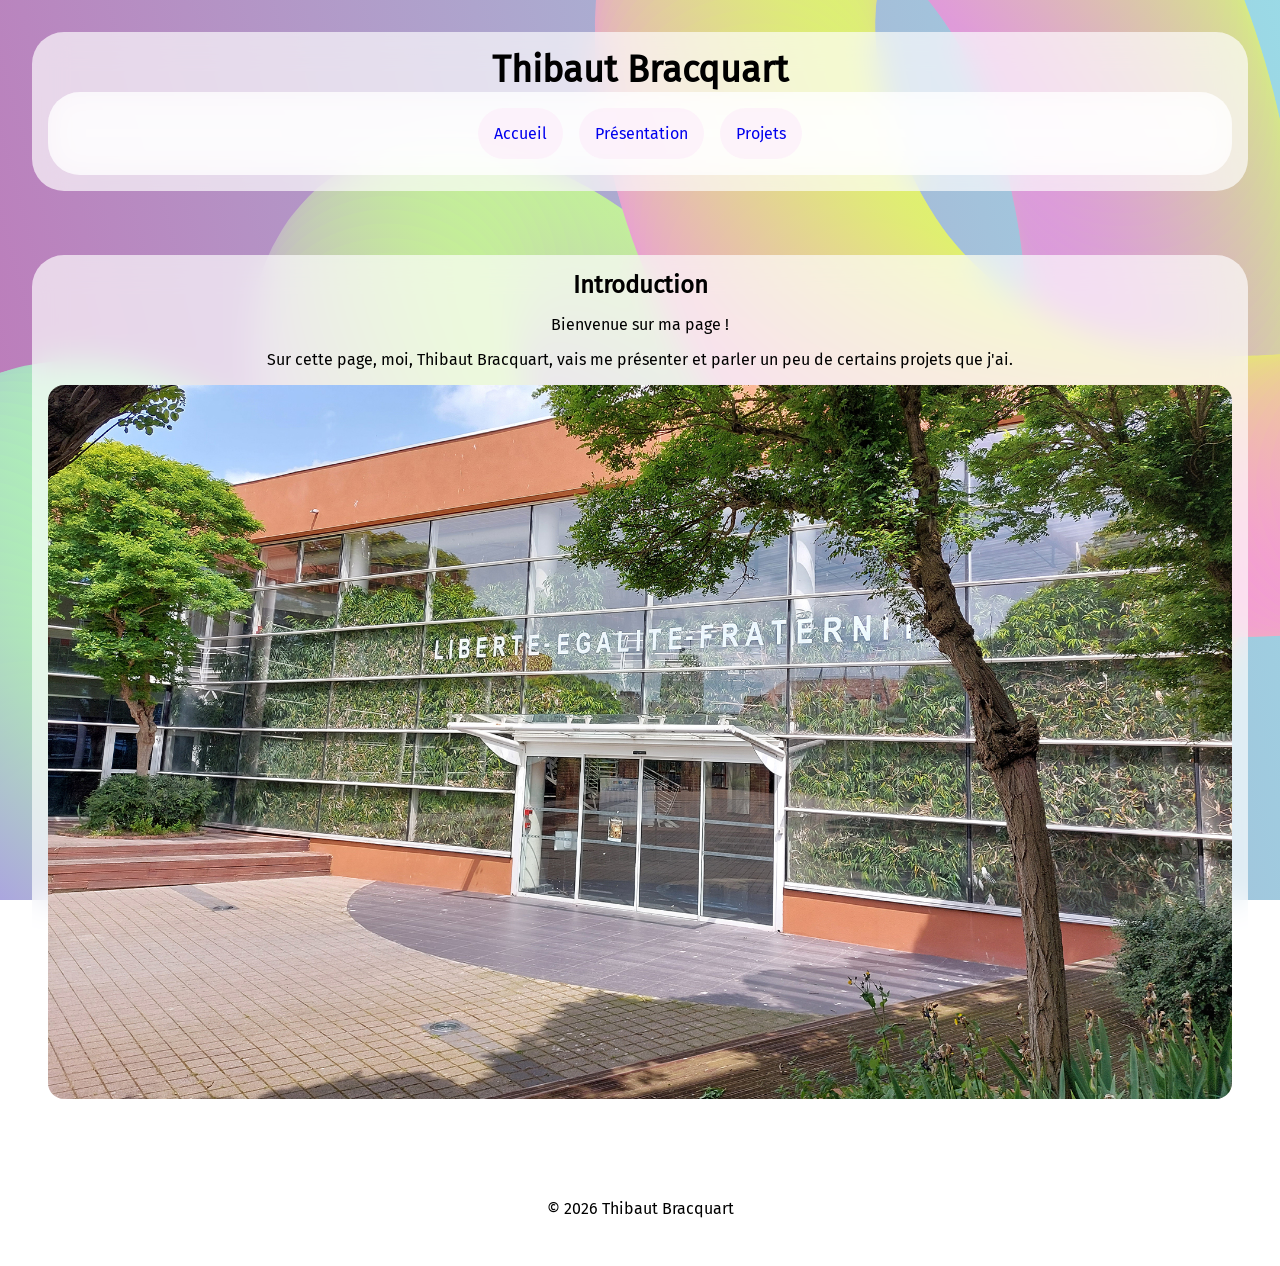
<file: index.html>
<!DOCTYPE html>
<html lang="fr">

    <head>
        <meta charset="UTF-8" />
        <meta name="viewport" content="width=device-width, initial-scale=1.0" />

        <title>Thibaut Bracquart</title>
        <meta name="description" content="Accueil">

        <link rel="stylesheet" href="styles/reset.css">
        <link rel="stylesheet" href="styles/style.css">
        <link rel="stylesheet" href="styles/responsive.css">
    </head>

    <body>

        <header>
            <h1>Thibaut Bracquart</h1>

            <nav>
                <ul>
                    <li><a href="index.html">Accueil</a></li>
                    <li><a href="presentation.html">Présentation</a></li>
                    <li><a href="projets.html">Projets</a></li>
                </ul>
            </nav>
        </header>

        <main>
            <section>
                <h2>Introduction</h2>
                <p>Bienvenue sur ma page !</p>
                <p>Sur cette page, moi, Thibaut Bracquart, vais me présenter et parler un peu de certains projets que j'ai.</p>
                <img src=assets/images/lycee.jpg alt="Photo du lycée Jean Bart, Dunkerque">
            </section>
        </main>

        <footer>
            <p>&copy; 2026 Thibaut Bracquart</p>
        </footer>

    </body>
</html>
</file>
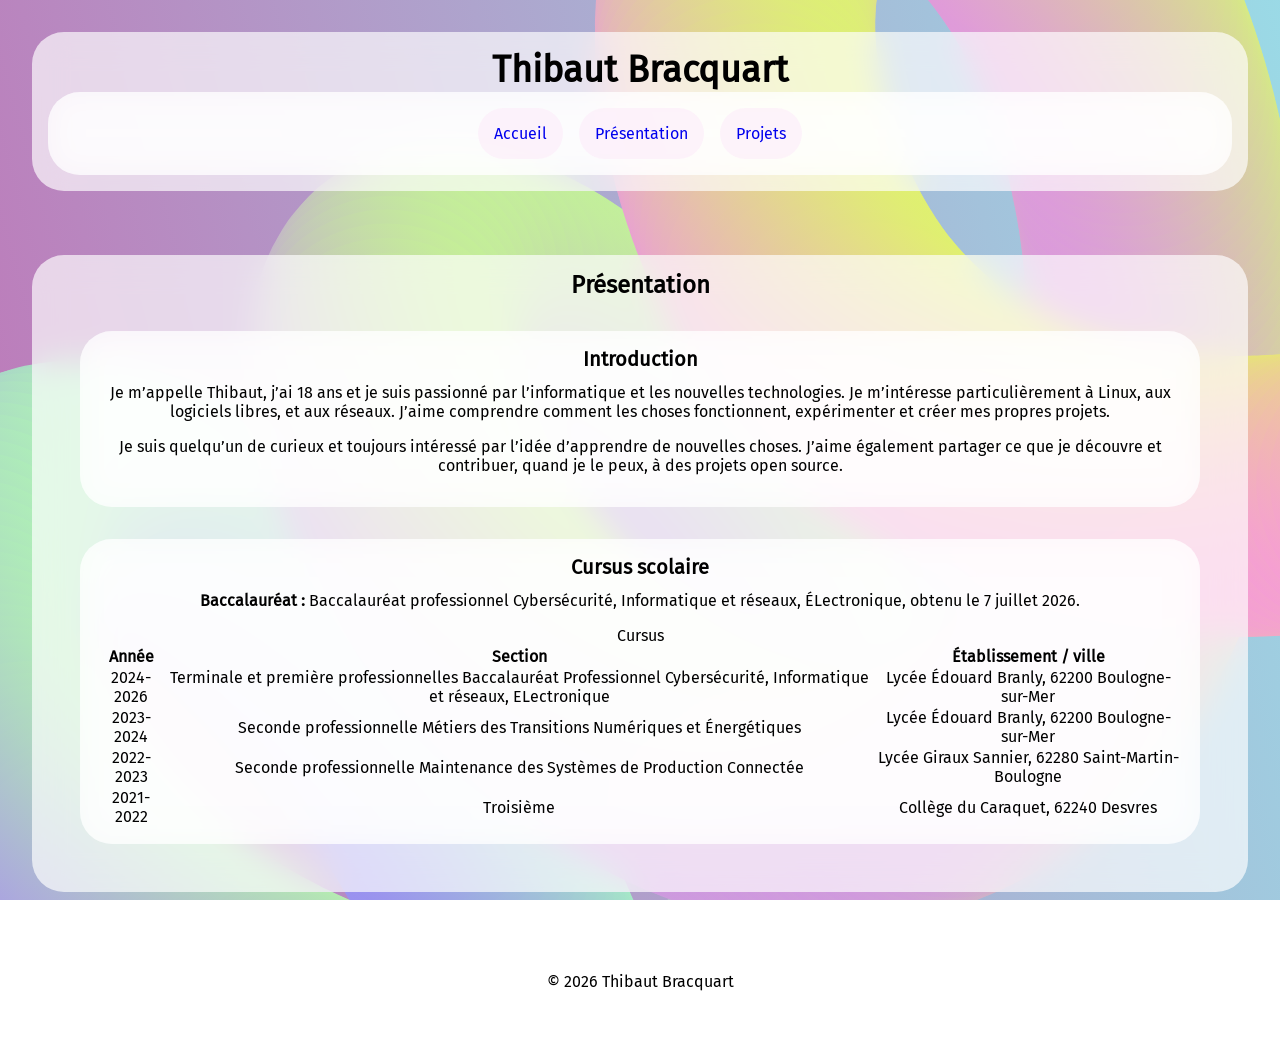
<file: presentation.html>
<!DOCTYPE html>
<html lang="fr">

    <head>
        <meta charset="UTF-8" />
        <meta name="viewport" content="width=device-width, initial-scale=1.0" />

        <title>Présentation — Thibaut Bracquart</title>
        <meta name="description" content="Présentation">

        <link rel="stylesheet" href="styles/reset.css">
        <link rel="stylesheet" href="styles/style.css">
        <link rel="stylesheet" href="styles/responsive.css">
    </head>

    <body>

        <header>
            <h1>Thibaut Bracquart</h1>

            <nav>
                <ul>
                    <li><a href="index.html">Accueil</a></li>
                    <li><a href="presentation.html">Présentation</a></li>
                    <li><a href="projets.html">Projets</a></li>
                </ul>
            </nav>
        </header>

        <main>
            <article>
                <h2>Présentation</h2>

                <section>
                    <h3>Introduction</h3>
                    <p>Je m’appelle Thibaut, j’ai 18 ans et je suis passionné par l’informatique et les nouvelles technologies. Je m’intéresse particulièrement à Linux, aux logiciels libres, et aux réseaux. J’aime comprendre comment les choses fonctionnent, expérimenter et créer mes propres projets.</p>
                    <p>Je suis quelqu’un de curieux et toujours intéressé par l’idée d’apprendre de nouvelles choses. J’aime également partager ce que je découvre et contribuer, quand je le peux, à des projets open source.</p>
                </section>
                
                <section>
					<h3>Cursus scolaire</h3>
					<p><strong>Baccalauréat : </strong>Baccalauréat professionnel Cybersécurité, Informatique et réseaux, ÉLectronique, obtenu le 7 juillet 2026.</p>
					<table>
						<caption>Cursus</caption>
					
						<thead>
							<tr>
								<th>Année</th>
								<th>Section</th>
								<th>Établissement / ville</th>
							</tr>
						</thead>
						
						<tbody>
							<tr>
								<td>2024-2026</td>
								<td>Terminale et première professionnelles Baccalauréat Professionnel Cybersécurité, Informatique et réseaux, ELectronique</td>
								<td>Lycée Édouard Branly, 62200 Boulogne-sur-Mer</td>
							</tr>
							
							<tr>
								<td>2023-2024</td>
								<td>Seconde professionnelle Métiers des Transitions Numériques et Énergétiques</td>
								<td>Lycée Édouard Branly, 62200 Boulogne-sur-Mer</td>
							</tr>
							
							<tr>
								<td>2022-2023</td>
								<td>Seconde professionnelle Maintenance des Systèmes de Production Connectée</td>
								<td>Lycée Giraux Sannier, 62280 Saint-Martin-Boulogne</td>
							</tr>
							
							<tr>
								<td>2021-2022</td>
								<td>Troisième</td>
								<td>Collège du Caraquet, 62240 Desvres</td>
							</tr>
						</tbody>
				
					</table>

                </section>
            </article>
        </main>

        <footer>
            <p>&copy; 2026 Thibaut Bracquart</p>
        </footer>

    </body>
</html>
</file>
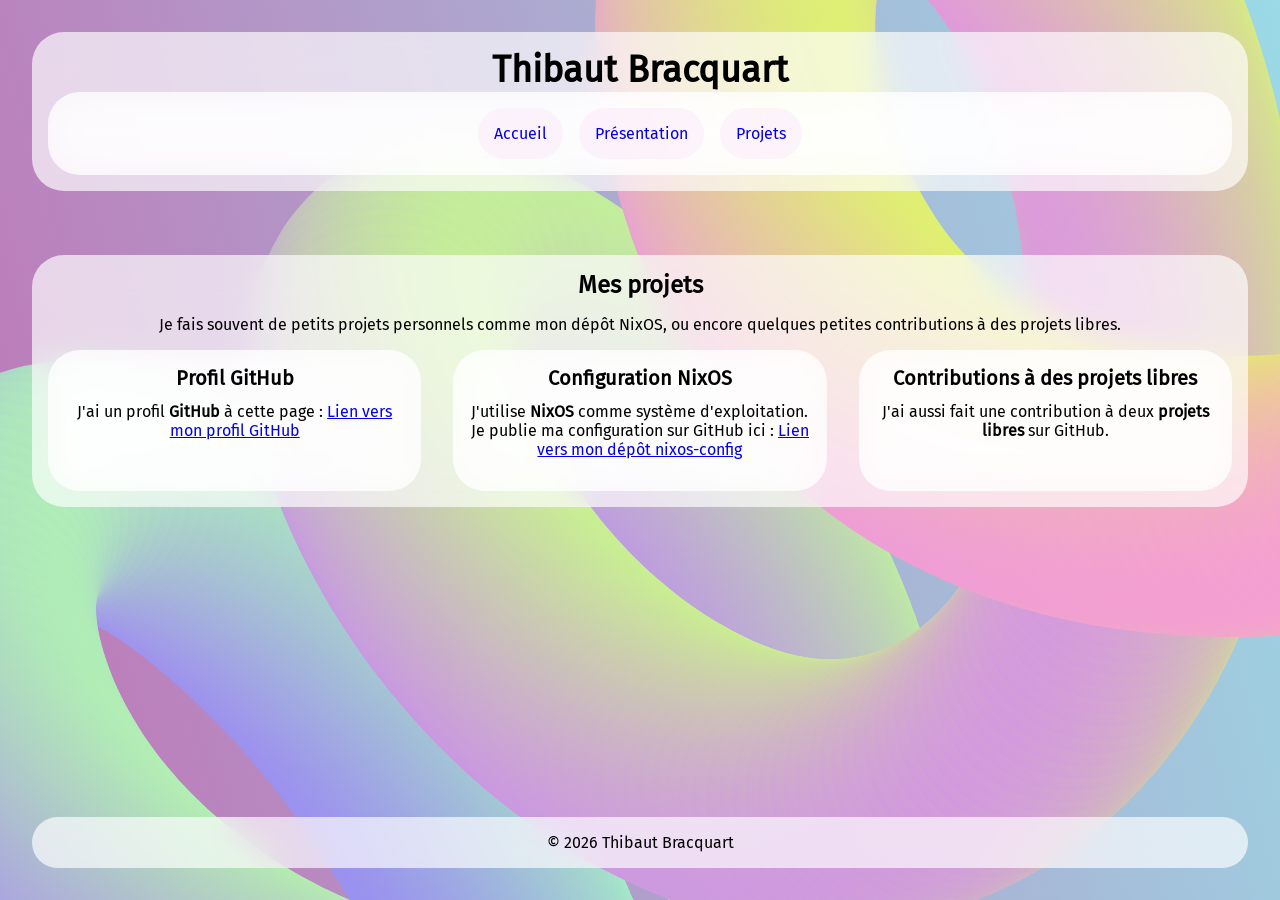
<file: projets.html>
<!DOCTYPE html>
<html lang="fr">

    <head>
        <meta charset="UTF-8" />
        <meta name="viewport" content="width=device-width, initial-scale=1.0" />

        <title>Projets — Thibaut Bracquart</title>
        <meta name="description" content="Projets">

        <link rel="stylesheet" href="styles/reset.css">
        <link rel="stylesheet" href="styles/style.css">
        <link rel="stylesheet" href="styles/responsive.css">
    </head>

    <body>

        <header>
            <h1>Thibaut Bracquart</h1>

            <nav>
                <ul>
                    <li><a href="index.html">Accueil</a></li>
                    <li><a href="presentation.html">Présentation</a></li>
                    <li><a href="projets.html">Projets</a></li>
                </ul>
            </nav>
        </header>

        <main>
            <section>
                <h2>Mes projets</h2>
                <p>Je fais souvent de petits projets personnels comme mon dépôt NixOS, ou encore quelques petites contributions à des projets libres.</p>
                
                <div>
                    <article>
                        <h3>Profil GitHub</h3>
                        <p>J'ai un profil <strong>GitHub</strong> à cette page : <a href="https://github.com/tbracquart">Lien vers mon profil GitHub</a></p>
                    </article>

                    <article>
                        <h3>Configuration NixOS</h3>
                        <p>J'utilise <strong>NixOS</strong> comme système d'exploitation. Je publie ma configuration sur GitHub ici : <a href="https://github.com/tbracquart/nixos-config">Lien vers mon dépôt nixos-config</a></p>
                    </article>

                    <article>
                        <h3>Contributions à des projets libres</h3>
                        <p>J'ai aussi fait une contribution à deux <strong>projets libres</strong> sur GitHub.</p>
                    </article>
                </div>

            </section>
        </main>

        <footer>
            <p>&copy; 2026 Thibaut Bracquart</p>
        </footer>

    </body>
</html>
</file>
<file: styles/style.css>
```css
/* ==========================================================================
   TRANSITIONS ENTRE LES PAGES
   ========================================================================== */

@view-transition {
    navigation: auto;
}


/* ==========================================================================
   1. POLICES LOCALES (@font-face)
   ========================================================================== */

@font-face {
    font-display: swap;
    font-family: 'Fira Sans';
    font-style: normal;
    font-weight: 400;
    src: url('../assets/fonts/fira-sans-v18-latin-regular.woff2') format('woff2');
}


/* ==========================================================================
   2. PRÉFÉRENCES GLOBALES
   ========================================================================== */

html {
    font-family: 'Fira Sans', sans-serif;
}


/* ==========================================================================
   3. STRUCTURE GÉNÉRALE DE LA PAGE
   ========================================================================== */

/* --- CORPS DE LA PAGE (Body) --- */

body {
    width: 100%;
    max-width: 80rem;
    margin: 0 auto;
    background-image: url('../assets/images/fond.svg');
    background-size: cover;
    background-position: center;
    background-repeat: no-repeat;
    background-attachment: fixed;
}


/* --- CONTENU PRINCIPAL (Main) --- */

main {
    flex: 1;
}


/* ==========================================================================
   4. COMPOSANTS COMMUNS
   ========================================================================== */

/* --- CARTES --- */

header,
nav,
footer,
main section,
main article {
    background-color: #FFFFFFAA;
    border-radius: 2rem;
    padding: 1rem;
    backdrop-filter: blur(1rem);
}


/* --- CARTES CENTRÉES --- */

header,
footer,
main section,
main article {
    margin: 2rem;
    text-align: center;
}


/* --- EN-TÊTE (Header) --- */

header h1 {
    font-size: 2.25rem;
}


/* --- MENU DE NAVIGATION (Nav) --- */

nav ul {
    display: flex;
    justify-content: center;
    gap: 1rem;
    list-style: none;
}

nav li {
    background-color: #FCEEFAAA;
    border-radius: 2rem;
}

nav li:hover {
    background-color: #ECEEFAAA;
}

nav a {
    display: block;
    padding: 1rem;
    font-size: 1rem;
    text-decoration: none;
}


/* --- PIED DE PAGE (Footer) --- */

footer p {
    font-size: 1rem;
}


/* ==========================================================================
   5. CONTENU PRINCIPAL
   ========================================================================== */

/* --- GROUPES D'ARTICLES --- */

main > section > div {
    display: grid;
    grid-template-columns: repeat(3, 1fr);
    gap: 2rem;
}

main > section > div > article {
    margin: 0;
}


/* --- IMAGES --- */

main img {
    max-width: 100%;
    border-radius: 1rem;
}


/* --- TYPOGRAPHIE --- */

main h2 {
    font-size: 1.5rem;
    margin-bottom: 1rem;
}

main h3 {
    font-size: 1.25rem;
    margin-bottom: 0.75rem;
}

main p {
    font-size: 1rem;
    margin-bottom: 1rem;
}


/* ==========================================================================
   6. TABLEAUX
   ========================================================================== */
```
</file>
<file: styles/responsive.css>
/* ==========================================================================
   1. TABLETTES ET PETITS ÉCRANS
   ========================================================================== */

@media (max-width: 768px) {

    /* --- EN-TÊTE --- */

    header h1 {
        font-size: 2rem;
    }


    /* --- MENU DE NAVIGATION --- */

    nav {
        padding: 0.75rem;
    }

    nav ul {
        gap: 1.5rem;
    }


    /* --- CONTENU PRINCIPAL --- */

    main section,
    main article {
        margin: 1rem;
        padding: 0.75rem;
    }

    main h2 {
        font-size: 1.4rem;
    }

    main p {
        font-size: 0.95rem;
    }


    /* --- GROUPES D'ARTICLES --- */

    main > section > div {
        grid-template-columns: repeat(2, 1fr);
    }


    /* --- TABLEAUX --- */

    main table {
        display: block;
        max-width: 100%;
        overflow-x: auto;
    }


    /* --- IMAGES DE FOND --- */

    main.photo-lycee,
    main.fond,
    main.matrix {
        background-attachment: scroll;
    }
}


/* ==========================================================================
   2. TÉLÉPHONES
   ========================================================================== */

@media (max-width: 480px) {

    /* --- EN-TÊTE --- */

    header h1 {
        font-size: 1.75rem;
    }


    /* --- MENU DE NAVIGATION --- */

    nav {
        padding: 0.5rem;
    }

    nav ul {
        gap: 1rem;
    }

    nav a {
        font-size: 0.95rem;
    }


    /* --- CONTENU PRINCIPAL --- */

    main section,
    main article {
        margin: 0.75rem;
        padding: 0.75rem;
    }

    main h2 {
        font-size: 1.3rem;
    }

    main h3 {
        font-size: 1.1rem;
    }

    main p {
        font-size: 0.9rem;
    }


    /* --- GROUPES D'ARTICLES --- */

    main > section > div {
        grid-template-columns: 1fr;
    }


    /* --- TABLEAUX --- */

    main th,
    main td {
        padding: 0.4rem;
    }


    /* --- PIED DE PAGE --- */

    footer p {
        font-size: 0.9rem;
    }
}
</file>
